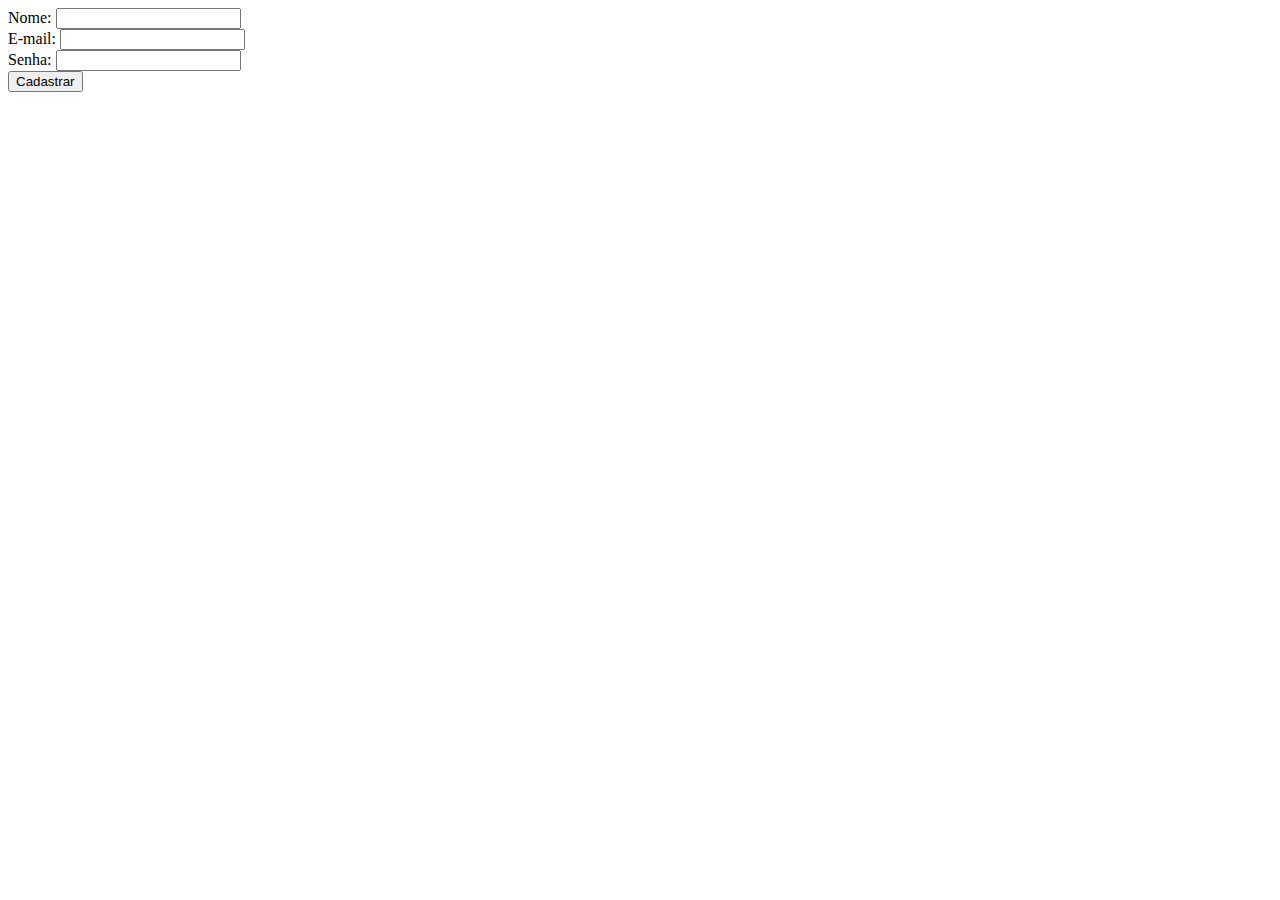
<file: cadastro.html>
<!DOCTYPE html>
<html lang="pt-br">
<head>
    <meta charset="UTF-8">
    <meta name="viewport" content="width=device-width, initial-scale=1.0">
    <title>Formulario de cadastro</title>
</head>
<body>
    <form action="/cadastrar" method="post">
        <div>
          <label for="nome">Nome:</label>
          <input type="text" id="nome" name="nome" required>
        </div>
        <div>
          <label for="email">E-mail:</label>
          <input type="email" id="email" name="email" required>
        </div>
        <div>
          <label for="senha">Senha:</label>
          <input type="password" id="senha" name="senha" required>
        </div>
        <button type="submit">Cadastrar</button>
      </form>
      
      </body>
      </html>
</file>
